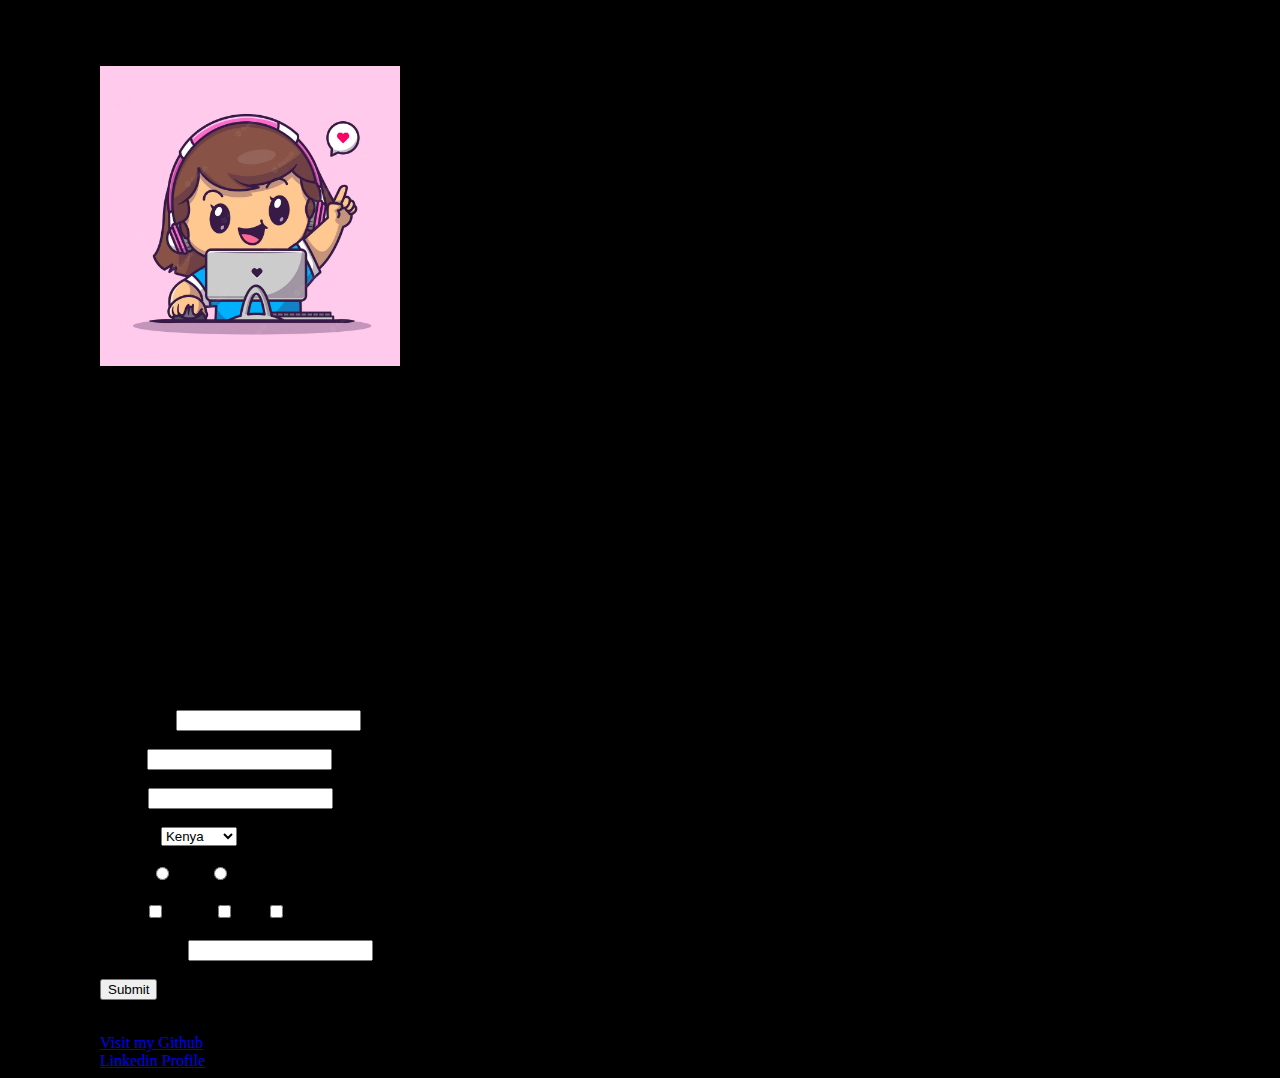
<file: index.html>
<html>
    <head>
        <title>my website</title>
        <link rel="stylesheet" href="style.css">


    </head>
    <body style="margin-left: 100px;">
        <h1>My Profile</h1>
        <img src="image.avif" width="300px" height="300px" alt="tech Girl">
        <h3>Name: Rejoice Njoki</h3>
        <p class="p1">Description: Lorem ipsum dolor sit amet, consectetur adipisicing elit. Culpa itaque excepturi velit sit. Asperiores, quasi cupiditate veniam commodi quas est exercitationem rerum aliquid pariatur, animi nulla? Voluptates unde recusandae cum.</p>
        <h3>My Skills:</h3>
        <ul>
            <li>HTML Web Skills</li>
            <li>CSS Scripting</li>
            <li>Python Programming</li>
        </ul>
        <h3>Others</h3>
        <ol type="A">
            <li>Javascript</li>
            <li>Kotlin</li>
        </ol><br>
        <h3 un>Contact Me</h3>
        <form>
        <div>
            <label>Full Name:</label>
            <input type="text" name="myfullname" id="name">
        </div><br>
        <div>
            <label>Email:</label>
            <input type="email" name="myemail">
        </div><br>
        <div>
            <label>Phone:</label>
            <input type="number" name="phone">
        </div><br>
        <div>
            <label>Country:</label>
            <select name="mycountry" id="country">
                <option value="ke">Kenya</option>
                <option value="ug">Uganda</option>
                <option value="tz">Tanzania</option>
            </select>
        </div><br>
        <div>
            <label>Gender</label>
            <input type="radio" name="gender" value="male">Male
            <input type="radio" name="gender" value="female">Female
        </div><br>
        <div>
            <label>Skills:</label>
            <input type="checkbox" name="skills" value="HTML">HTML
            <input type="checkbox" name="skills" value="CSS">CSS
            <input type="checkbox" name="skills" value="JavaScript">Javascript
        </div><br>
        <div>
            <label>Appointment</label>
            <input type="datetype" name="appintment">
        </div><br>
        <div>
            <input type="submit">
        </div>
    
        </form>
        <br>

        

        <a href="https://github.com/NjokiNdichu?tab=projects" target="_blank">Visit my Github</a><br>
        <a href="https://www.linkedin.com/feed/" target="_blank">Linkedin Profile</a>


    </body>
</html>
</file>
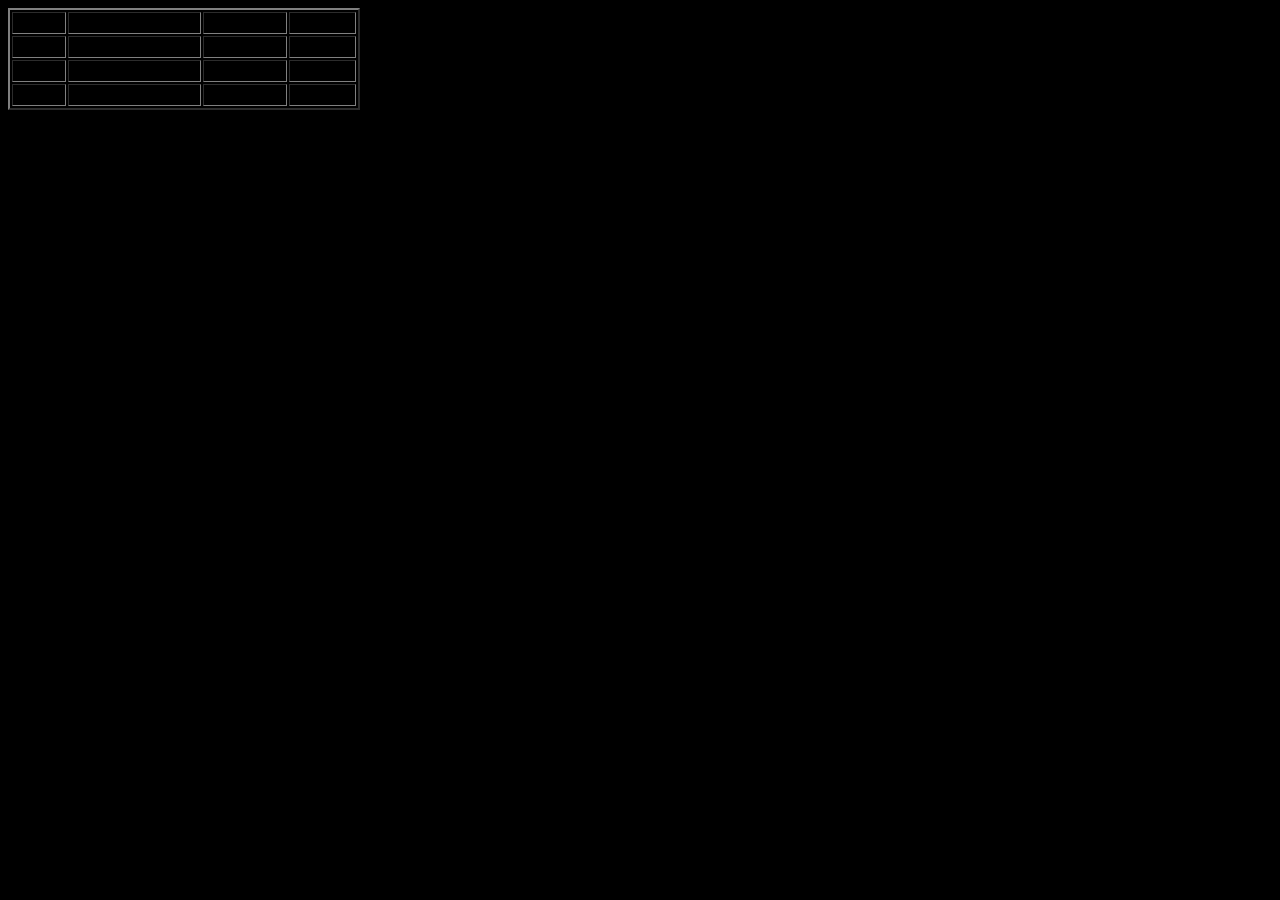
<file: data.html>
<html>
    <head>
        <title>My Database</title>
        <link rel="stylesheet" href="style.css">
    </head>
    <body>
        <div style="overflow-x: auto;">
        <table border="2">
            <thead>
                <th>Name</th>
                <th>Email</th>
                <th>Phone No.</th>
                <th>Address</th>
                
                
            </thead>
            <tbody>
                <tr>
                    <td>Mercy </td>
                    <td>merrcy@gmail.com</td>
                    <td>0722897867</td>
                    <td>Nairobi</td>
                </tr>
                <tr>
                    <td>Hannah</td>
                    <td>hannah@gmail.com</td>
                    <td>0788972354</td>
                    <td>Mombasa</td>
                </tr>
                <tr>
                    <td>Mary</td>
                    <td>mary@gmail.com</td>
                    <td>0789762564</td>
                    <td>Nakuru</td>
                </tr>
            </tbody>
        </table>
        </div>
        <ul>
            <li><a href="default.asp">Home</a></li>
            <li><a href="news.asp">News</a></li>
            <li><a href="contact.asp">Contact</a></li>
            <li><a href="about.asp">About</a></li>
          </ul>
    
    </body>
</html>
</file>
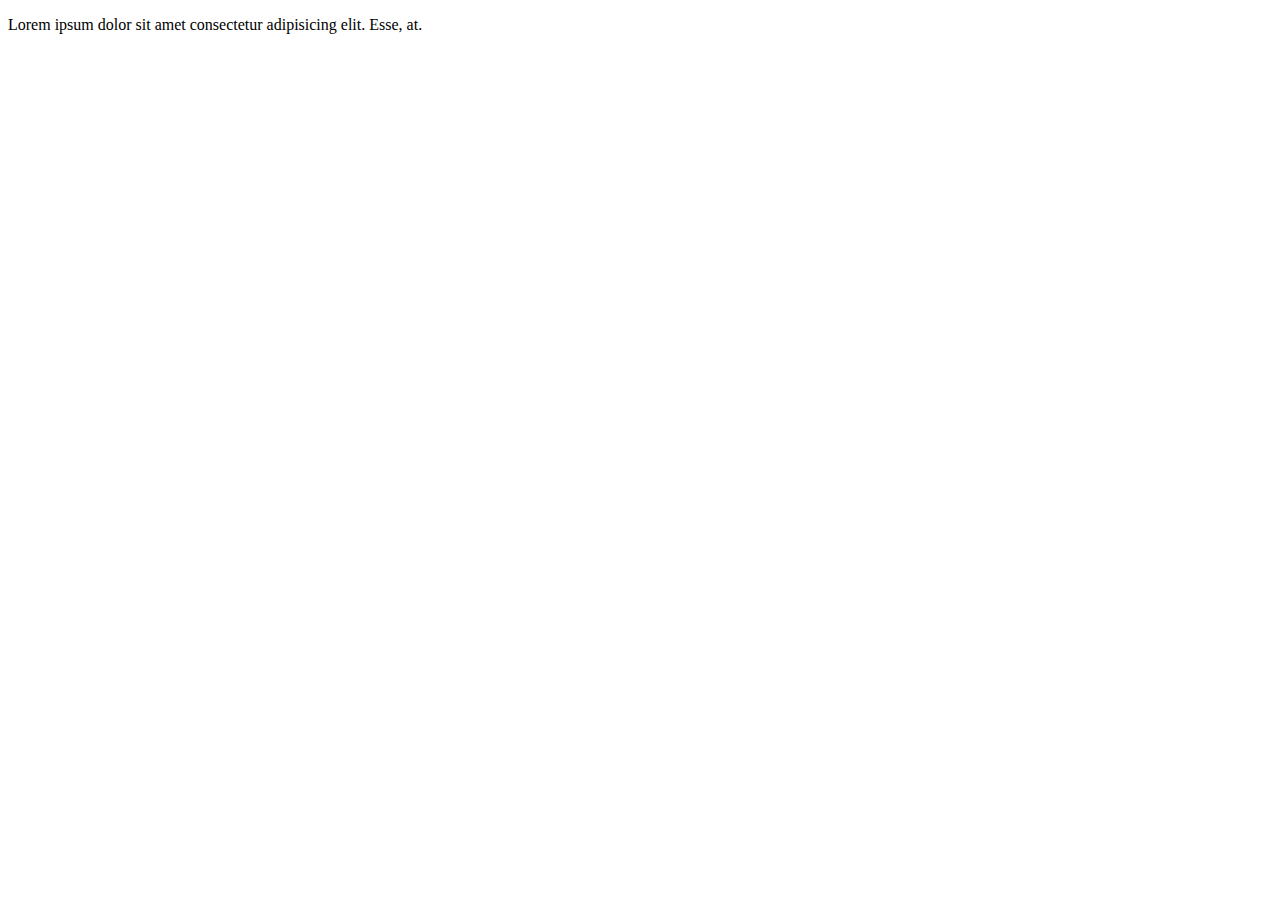
<file: myjSapp.html>
<!DOCTYPE html>
<html lang="en">
<head>
    <meta charset="UTF-8">
    <meta http-equiv="X-UA-Compatible" content="IE=edge">
    <meta name="viewport" content="width=device-width, initial-scale=1.0">
    <title>Document</title>
</head>
<body>
    <p>Lorem ipsum dolor sit amet consectetur adipisicing elit. Esse, at.</p>
    <script type="text/javascript" src="myjSapp.js"></script>
</body>
</html>
</file>
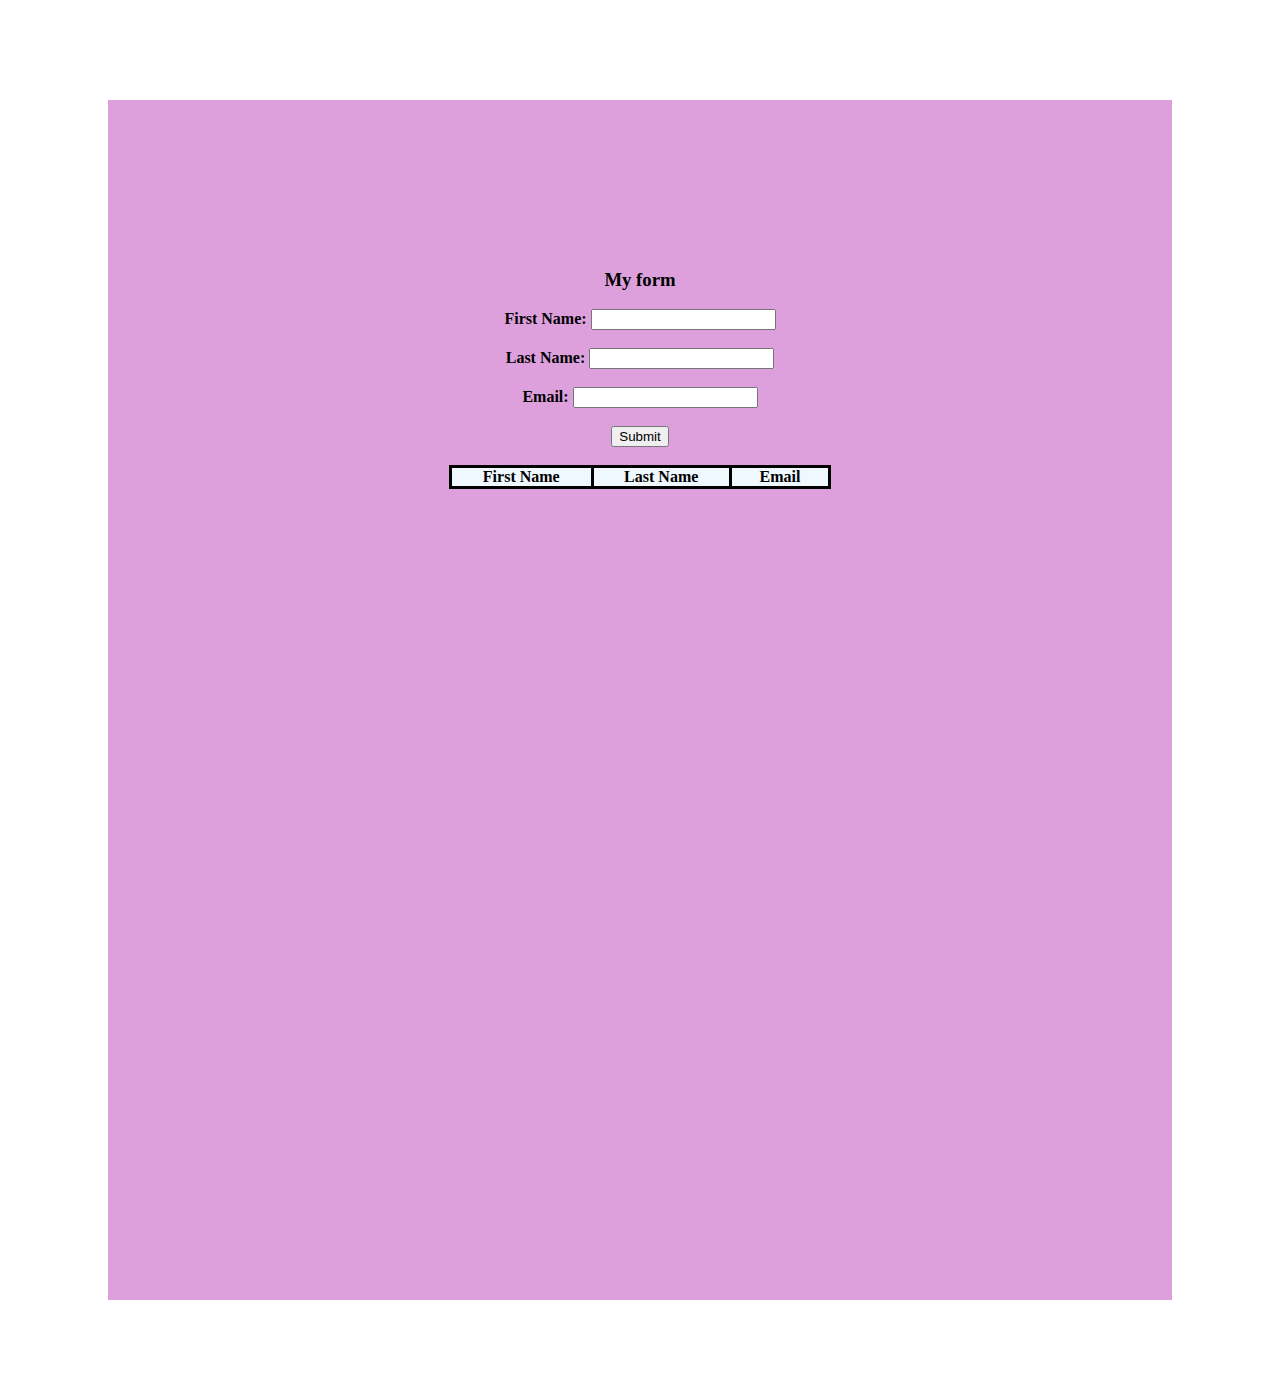
<file: myjsform.html>
<!DOCTYPE html>
<html lang="en">
<head>
    <meta charset="UTF-8">
    <meta http-equiv="X-UA-Compatible" content="IE=edge">
    <meta name="viewport" content="width=device-width, initial-scale=1.0">
    <title>Document</title>
    <style>
        .main{
            background-color: plum;
            margin: 100px;
            padding: 150px;
            height: 100vh;
            text-align: center;
            
        }
        .main th{
            padding: 0 20px 0 20px;
            text-align: center;
            border-style: solid;
            font-family: cursive;
        }
        .main table{
            width: 50%;
            margin: auto;
            background-color: aliceblue;
            border-collapse: collapse;   
        }
        .main tr, td{
            border-style: solid;
        }
        .myform{
            font-weight: 700;
            font-family: cursive;
        } 
    </style>
</head>
<body>
    <div class="main">
    <form id="myform" class="myform">
        <h3>My form</h3>
        <label name="firstname" >First Name:</label>
        <input type="text" id="first" name="first"><br><br>
        <label name="lastname">Last Name:</label>
        <input type="text" id="last" name="last"><br><br>
        <label name="email">Email:</label>
        <input type="email" id="email" name="email"><br><br>
        <input type="submit" id="submit">
    </form><br>
        <table id="form_details">
            <tr>
                <th>First Name</th>
                <th>Last Name</th>
                <th>Email</th>
            </tr>
        </table>
        </div>
   
    <script type="text/javascript" src="myjsform.js"></script>
    
<!-- <script>
    function formdata(){
    formdata.preventDefault()
    let fname=document.getElementById("first").value
    let lname=document.getElementById("last").value
    let email=document.getElementById("email").value
    document.getElementById("form").innerHTML=fname+lname+email
    }
    
</script> -->


<!-- <script>
    
    function process_form_data(m)
    {
        let formdata=new FormData(m)
        let myvalues=formdata.entries()
        for (let value of myvalues){
            console.log(value[1])
            
        }
    }

    document.getElementById("myform").addEventListener("submit",
    function(my_submitted_form){
        my_submitted_form.preventDefault()
        process_form_data(my_submitted_form.target)
    }
    )
</script>  -->
   <!-- <script>
    function test(x,y,z){
        let total=x+y+z
        alert(total)
    }
    test(20,60,40)
   </script> -->
</body>
</html>
</file>
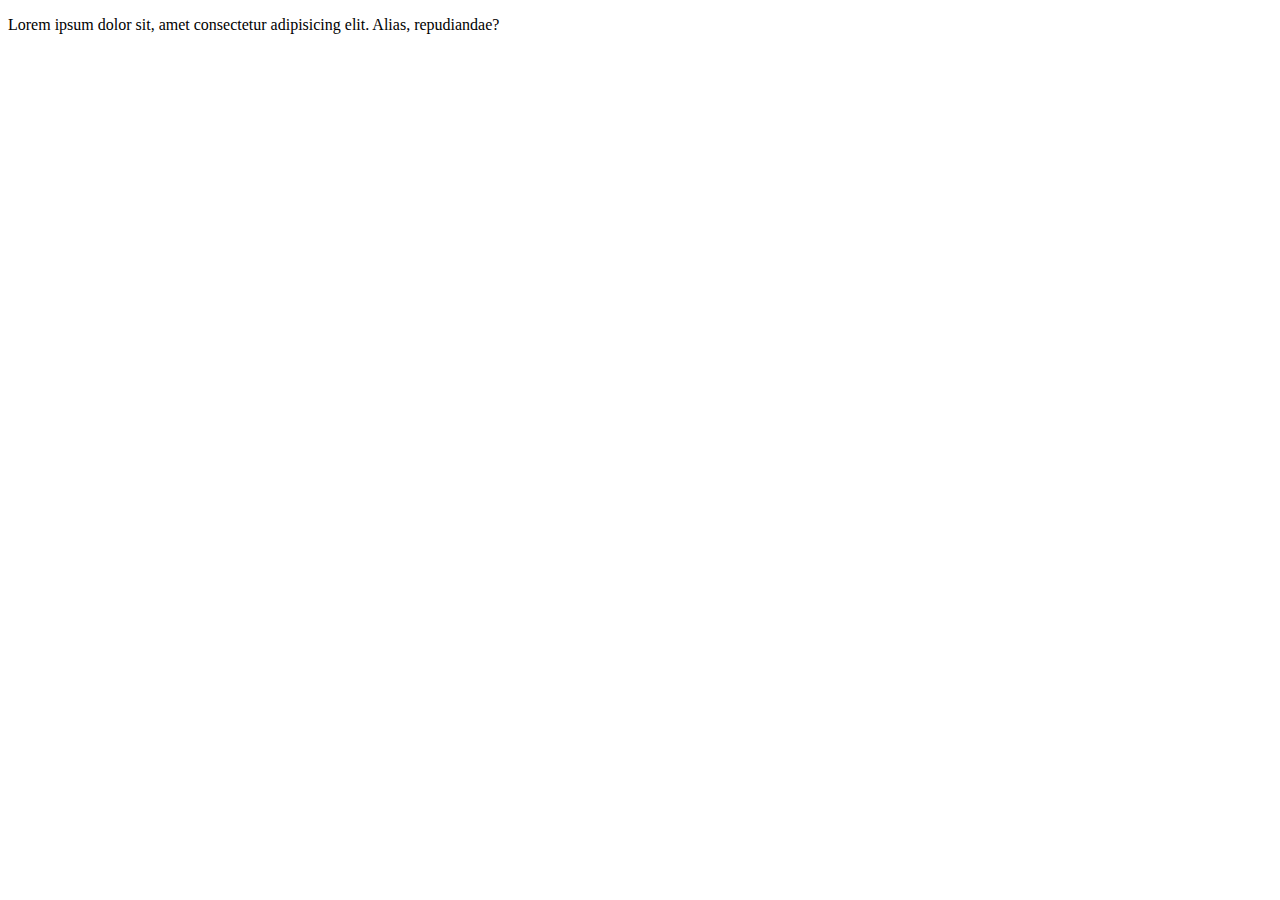
<file: myloop.html>
<!DOCTYPE html>
<html lang="en">
<head>
    <meta charset="UTF-8">
    <meta http-equiv="X-UA-Compatible" content="IE=edge">
    <meta name="viewport" content="width=device-width, initial-scale=1.0">
    <title>Document</title>
</head>
<body>
    <p>Lorem ipsum dolor sit, amet consectetur adipisicing elit. Alias, repudiandae?</p>
    <script type="text/javascript" src="myloop.js"></script>
</body>
</html>
</file>
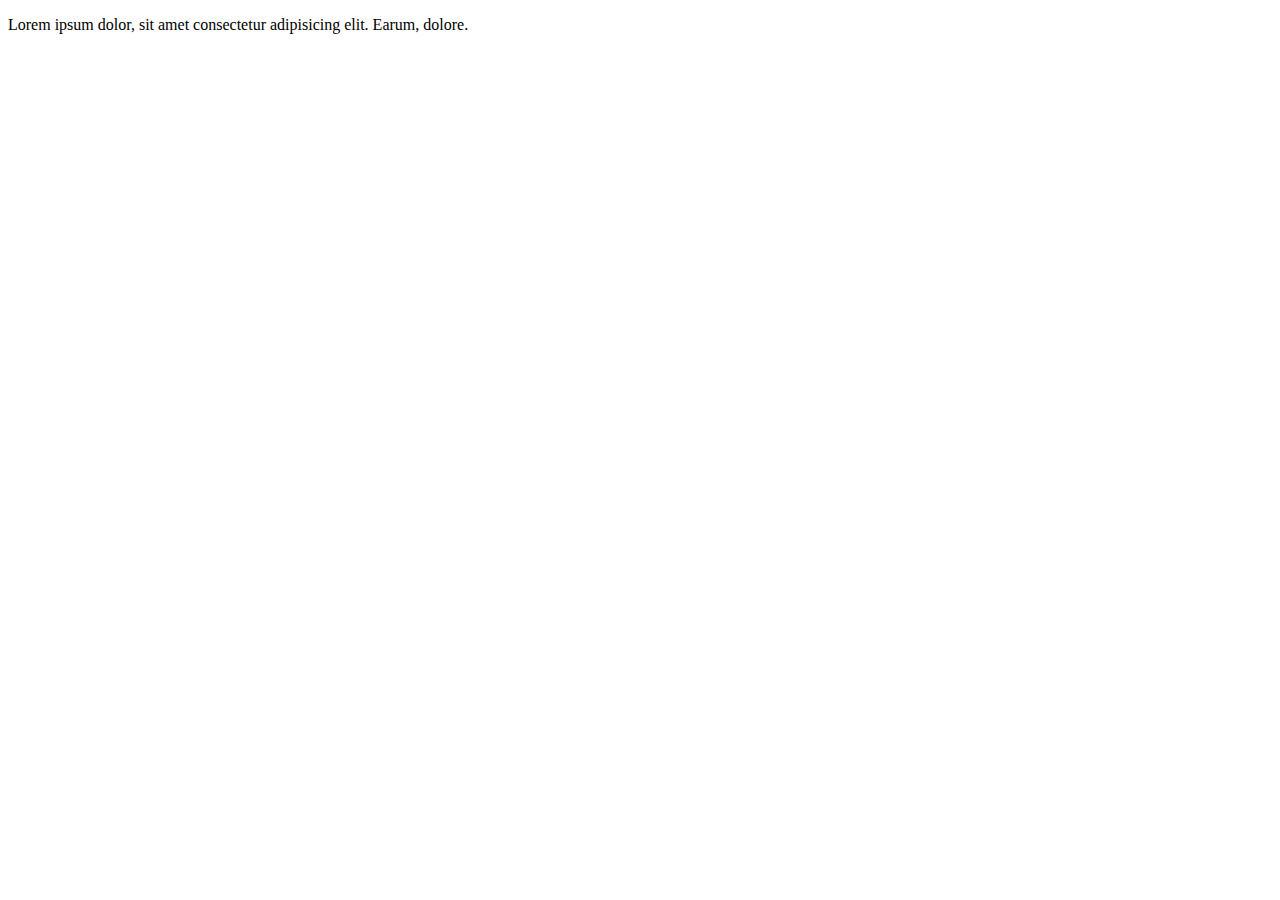
<file: mylooptask.html>
<!DOCTYPE html>
<html lang="en">
<head>
    <meta charset="UTF-8">
    <meta http-equiv="X-UA-Compatible" content="IE=edge">
    <meta name="viewport" content="width=device-width, initial-scale=1.0">
    <title>Document</title>
</head>
<body>
    <p>Lorem ipsum dolor, sit amet consectetur adipisicing elit. Earum, dolore.</p>
    <script type="text/javascript" src="mylooptask.js"></script>
</body>
</html>
</file>
<file: style.css>
/*h3{
    color:hotpink; 
    font-family: Lucida Sans;
}
img{
    display:block;
    margin:auto;
}
form{
    text-align:center;
}
.p1{
    text-align:justify;
    font-family:Lucida Sans ;
    font-size:medium;
}
h1{
color:purple; 
font-family: Lucida Sans; 
font-weight: bold;
}
 /*.sect_one{
            margin-top:120px;
            margin-left:70px;
            margin-right:70px;
            margin-bottom:70px;
            padding:110px;
            border-color:greenyellow;
            border-style:ridge;
            border-width:5px 20px;
            border-radius:round;
        }
        .sect_two{
            border: 6px groove pink;
            border-width:20px;
            padding:110px;
            height:100px;
            width:200px;
            unicode-bidi: isolate-override;
            direction:left;
            
        }
        .sect_three{
            border-style:solid;
            border-color:black;
            outline-style:groove;
            outline-color:pink;
            outline-width:10px;
            margin:120px;
        }*/
        
/*.sect_one{
    background-color: plum;
}
.sect_two{
    background-color: palevioletred;
}
.sect_three{
    background-color: pink;
}
.sect_four{
    border: 6px dotted purple;
    border-width:20px;
    padding:50px;
}
.sect_five{
    border: 4px solid plum;
    border-width:20px;
    border-radius:90px;
    padding:50px;
}
.sect_six{
    border: 5px ridge purple;
    border-width:20px;
    border-radius:10px;
    padding:50px;
}
table {
    border-collapse: collapse;
    width:150%;
    height:10%;
  }
  th{
    height:80px;
  }
  td {
    height: 50px;
    vertical-align: bottom;
    padding: 15px;
  }
  tr:hover {background-color: coral;}
  tr:nth-child(even) {background-color: #f2f2f2;}
  th, td{
    border-bottom: 2px solid #ddd;
  }
  /*ul {
    list-style-type: none;
    margin: 0;
    padding: 0;
    width:90px;
    background-color: blanchedalmond;
  }
  li a{
    display: block;
    color: #000;
    padding: 20px 20px;
    text-decoration: none
  }
  li a:hover {
    background-color: #555;
    color: white;
  }*/
  /*ul {
    list-style-type: none;
    margin: 0;
    padding: 0;
    overflow: hidden;
    background-color: rgba(128, 0, 128, 0.842);
  }
  
  li {
    float: left;
  }
  
  li a {
    display: block;
    color: white;
    text-align: center;
    padding: 14px 16px;
    text-decoration: none;
  }
  a:hover{
    background-color: bisque;
  }
  header{
    color:black;
    padding:15px;
    font-size:xx-large;
    text-align: center;
    text-decoration: wavy;

  }
  .search{
    float: right;
  }
  .column {
    float: left;
    width: 33.33%;
  }*/
  body{
    background-color: black;
  }
  .div1{
    background-color: bisque;
    margin:40px;
    padding:40px;
  
    
  }
  ul {
    list-style-type: none;
    margin:0;
    padding:0;
    overflow: hidden;
    text-align: center;
  }
  
  li {
    float:none;
    display: inline-block;
  }
  
  li a {
    display: block;
    color: black;
    text-align: center;
    padding: 84px 86px;
    text-decoration: none;
  
  }
  .div2{
    padding:30px;
    margin: 10px;
    border-style: solid;
  
    background-image: url(woman.jpeg);
    background-position: right;
    background-repeat: no-repeat;
    background-size:contain;
    object-fit: fill;
  
    
  }
  /*img{
    float:right;
    clear:right;
    border:20px;
    object-fit: fill;
  
  
  }*/
  /*.image {
    background: url(woman.jpeg);
    background-position: right;
    background-repeat: no-repeat;
    padding: 20px;
    background-size: contain;
    object-fit: fill;
  }*/
    
    

  .div4{
    margin-top:200px;
    padding:0
  }
  .minidiv1{
    margin-bottom:0px;
  }
</file>
